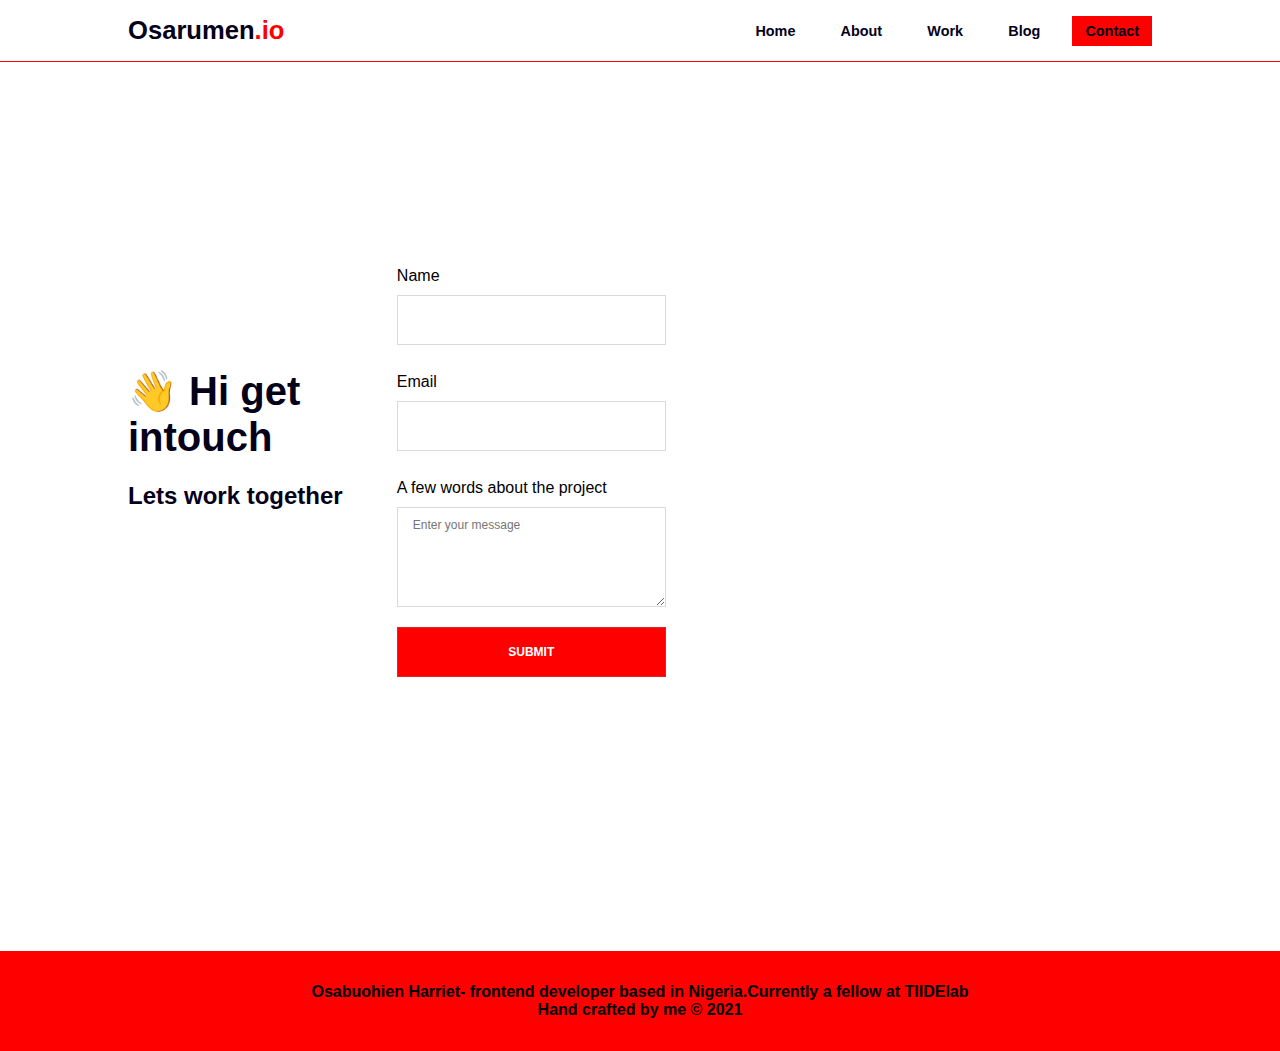
<file: contact.html>
<!DOCTYPE html>
<html lang="en">
  <head>
    <meta charset="UTF-8" />
    <meta
      http-equiv="description"
      content="osarumen harriet is a frontend developer based in nigeria"
    />
    <meta http-equiv="author" content="Osarumen harriet" />
    <meta name="keywords" content="osarumen harriet portfolio, frontend" />
    <meta name="viewport" content="width=device-width, initial-scale=1.0" />

    <title>contact me</title>
    <link href="contactme.css" rel="stylesheet" type="text/css" />
  </head>
  <body>
    <header>
      <nav class="navbar">
        <div class="navbar-logo">
          <a href="index.html">Osarumen<span class="io-color">.io</span></a>
        </div>
        <div class="navbar-links">
          <ul>
            <li><a href="index.html">Home</a></li>
            <li><a href="index.html#about-me">About</a></li>
            <li><a href="index.html#work">Work</a></li>
            <li>
              <a href="https://medium.com/@harriosas" target="_blank">Blog</a>
            </li>
            <li><a href="#" class="active">Contact</a></li>
          </ul>
        </div>
      </nav>
    </header>
    <main class="contact-container">
      <section class="contact">
        <div class="contact-form">
          <div class="salute">
            <div><h1>👋 Hi get intouch</h1></div>

            <div>
              <p>Lets work together</p>
            </div>
          </div>
          <div class="forma">
            <form action="#">
              <label for="text">Name</label
              ><input type="text" name="text" /><br />
              <label for="email">Email</label>
              <input type="email" name="email" /><br />

              <label for="textarea">A few words about the project</label>
              <textarea
                type="text"
                placeholder="Enter your message"
                name="textarea"
              ></textarea>
              <input id="submit" type="submit" value="submit" />
            </form>
          </div>
        </div>
      </section>
    </main>
    <footer class="footer-container">
      <div class="footer-paragraph">
        <div>
          <p>
            Osabuohien Harriet- frontend developer based in Nigeria.Currently a
            fellow at TIIDElab
          </p>
          <p></p>
        </div>

        <div class="hand-crafted"><p>Hand crafted by me &copy; 2021</p></div>
      </div>
    </footer>
  </body>
</html>
</file>
<file: contactme.css>
*{
    box-sizing: border-box;
    margin: 0;
    padding: 0;
}
/* this section is the header section that contains the navigational bar */
body{
    font-family:'Poppins', sans-serif;
    scroll-behavior: smooth;
}
header{
    background:white;
    display:flex;
    justify-content: center;
    align-items: center;
    z-index: 500;
    width: 100%;
    border-bottom: 1px solid #ff0000;
   position: fixed;
}
/* END*/

/* this section is the navbar section that contains the navigational bar, 
which consist of the logo,links and button */

.navbar{
    background: white;
    padding: 1rem 0;
    display:flex;
    width: 80%;
    justify-content: space-between;
   
}

.navbar-logo{
    color: rgb(4, 0, 26);
    font-size: 1.6rem;
    font-weight: bold;
   flex-basis: 30%;
}
.navbar-logo a{
    background: none;
    color: rgb(4, 0, 26);
    text-decoration: none;
}
.navbar-logo a:hover{
    background: none;
    
}
.io-color{
color:#ff0000;
}

.navbar-links{
    display: flex;
    flex-basis: 40%;
}
.navbar-links ul{
    display:flex;
    width:100%;
    justify-content: space-between;
    align-items: center;
    
}
.navbar-links li{
    list-style-type: none;
    font-size: 0.9rem;
    font-weight: bold;
}
.navbar-links ul li a{
    text-decoration: none;
    color:rgb(4, 0, 26);
    padding: 7px 13px;
}



a.active , a:hover{
    background: #ff0000;
    transition:.5s;
}
/* END*/

/* this section is the main section that contains the hero, which consist of the the pictures,
typewriter effect email me button */
.contact-container{
    width: 100%;
    height: 100vh;
    z-index: 1;
    display: flex;
    justify-content: center;
   
}
.contact{
    display: flex;
    width:80%;
   align-items: center;
  
    
}
.contact-form{
    display:flex;
    justify-content: space-between;
    align-items: center;
   
    
}
.salute{
    display: flex;
    flex-direction: column;
    flex:1;
}
.salute h1{
    width: 80%;
    font-size: 2.5rem;
    color:#04001A;
    margin-bottom: 1rem;
}
.salute p{
    width: 80%;
    line-height: 2.5rem;
    font-size: 1.5rem;
    color:#04001A;
    font-weight: bold;
    margin-bottom: 1rem;
}
.forma{
    width: 100%;
   display: flex;
   flex-direction: column;
   flex:1;
   margin-top: 10%;
}
form{
    display: flex;
    width: 100%;
    flex-direction: column;
    
}

  .contact-form input,
  .contact-form textarea {
    outline: none;
    border: none;
    
    font-size: 12px;
    margin: 10px 0;
    padding: 0 15px;
    border: 1px solid rgba(128, 128, 128, 0.3);
   
  }
  .contact-form input {
    height: 50px;
  }
  .contact-form textarea {
    height: 100px;
    padding-top: 10px;
    font-family: inherit;
  }
  #submit {
    background-color: #ff0000;
    color: white;
    text-transform: uppercase;
    font-weight: bold;
    cursor: pointer;
  }  

  .footer-container{
    display: flex;
    width:100%;  
    background:#ff0000;  
    justify-content: center;
    align-items: center;
    margin-top: 4%;
    height: 100px;
}

.footer-paragraph{
    display: flex;
    flex-direction: column;
  
    width:80%;
}
.footer-paragraph p{
    text-align: center;
    font-weight: bold;
}

@media(max-width:900px) { 
    body{
        scroll-behavior: smooth;
    }
    .contact-container{
        width: 100%;
        height: 110vh;
        z-index: 1;
        display: flex;
        justify-content: center;
       
    }
    .contact-form{
        display:flex;
        flex-direction: column;
        justify-content: space-between;
        align-items: center;
        
    }

.salute{
    display: flex;
    flex-direction: column;
    flex:1;
}
.salute h1{
    width: 100%;
    font-size: 2rem;
    color:#04001A;
    margin-bottom: 1rem;
    text-align: center;
}
.salute p{
    width: 100%;
    line-height: 2rem;
    font-size: 1.2rem;
    color:#04001A;
    font-weight: bold;
    margin-bottom: 1rem;
    text-align: center;
}
.contact-form{
    font-size: .8rem;
}
  #submit {
    background-color: #ff0000;
    color: #04001A;
    text-transform: uppercase;
    font-weight: bold;
    cursor: pointer;
  }  

  .footer-container{
    display: flex;
    width:100%;  
    background:#ff0000;  
    justify-content: center;
    align-items: center;
    margin-top: -10%;
    height: 100px;
}

.footer-paragraph{
    display: flex;
    flex-direction: column;
  
    width:80%;
}
.footer-paragraph p{
    text-align: center;
    font-size: 0.7rem;
    font-weight: bold;
}
}

@media(max-width:650px) { 

.navbar-links{
    display: none;
    
}
}

@media(max-width:400px) { 


.contact-container{
    width: 100%;
    height: 130vh;
    z-index: 1;
    display: flex;
    justify-content: center;
   
}
.contact-form{
    display:flex;
    flex-direction: column;
    justify-content: space-between;
    align-items: center;
    margin-top: 10%;
    
}
.footer-container{
    display: flex;
    width:100%;  
    background:#ff0000 ;  
    justify-content: center;
    align-items: center;
    margin-top: 3%;
    height: 100px;
}

}
</file>
